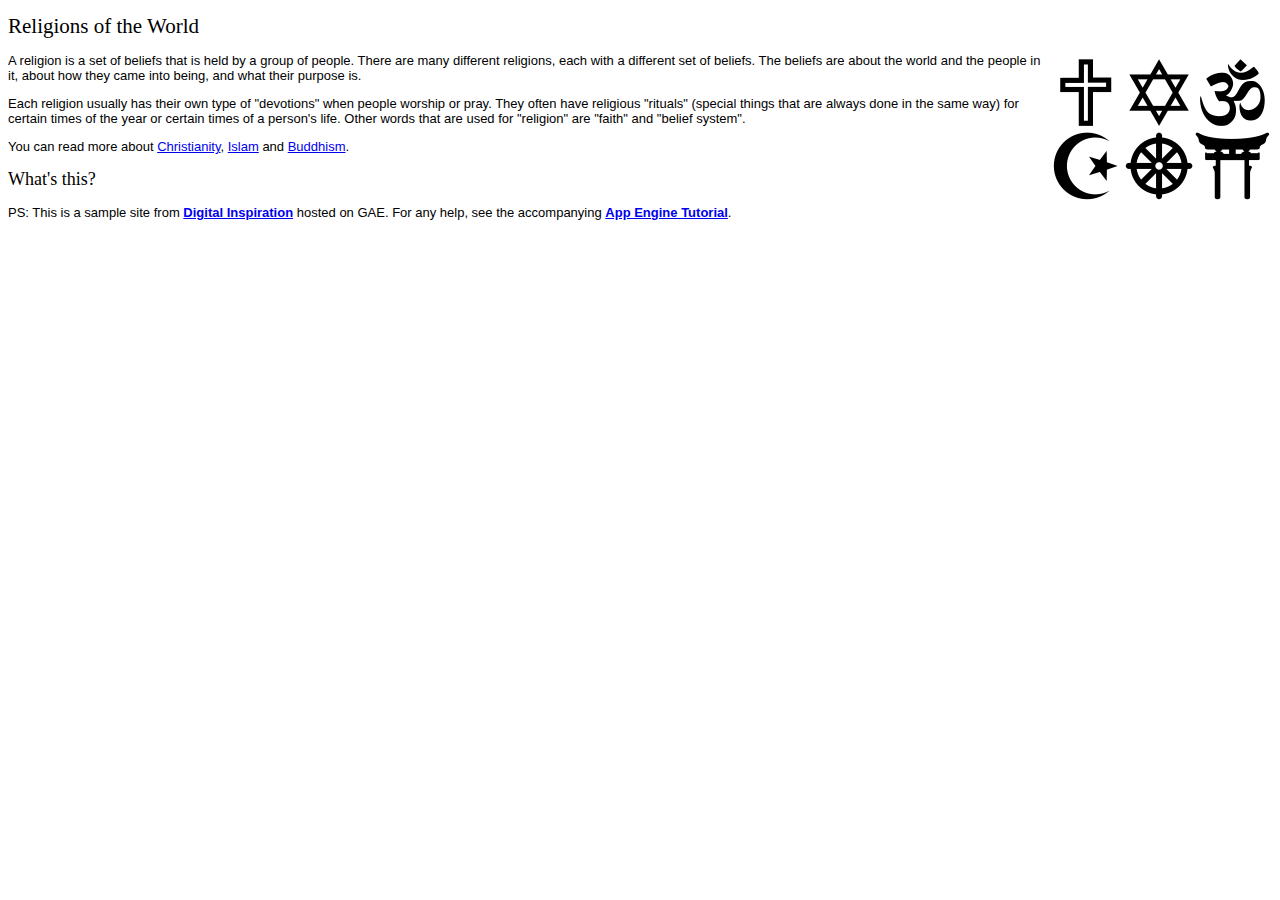
<file: Project-Blog/GoogleAppEngine_Template/index.html>
<!DOCTYPE html PUBLIC "-//W3C//DTD XHTML 1.0 Transitional//EN" "http://www.w3.org/TR/xhtml1/DTD/xhtml1-transitional.dtd">
<html xmlns="http://www.w3.org/1999/xhtml">
<head>
<meta http-equiv="Content-Type" content="text/html; charset=utf-8" />
<title>Religions of the World</title>
<link href="stylesheet.css" rel="stylesheet" type="text/css" />
</head>

<body>
<h1>Religions of the World
</h1>
<p><img src="religion.png" width="220" height="153" align="right" />A religion is a set of beliefs that is held by a group of people. There are many different religions, each with a different set of beliefs. The beliefs are about the world and the people in it, about how they came into being, and what their purpose is. </p>
<p>Each religion usually has their own type of &quot;devotions&quot; when people worship or pray. They often have religious &quot;rituals&quot; (special things that are always done in the same way) for certain times of the year or certain times of a person's life. Other words that are used for &quot;religion&quot; are &quot;faith&quot; and &quot;belief system&quot;.</p>
You can read more about <a href="christ.html">Christianity</a>, <a href="islam.html">Islam</a> and <a href="buddha.html">Buddhism</a>.

<h2>What's this?</h2>
<p>PS: This is a sample site from <strong><a href="http://www.labnol.org/">Digital Inspiration</a></strong> hosted on GAE. For any help, see the accompanying <strong><a href="http://www.labnol.org/internet/host-website-on-google-app-engine/18801/">App Engine Tutorial</a></strong>.</p>
</body>
</html>
</file>
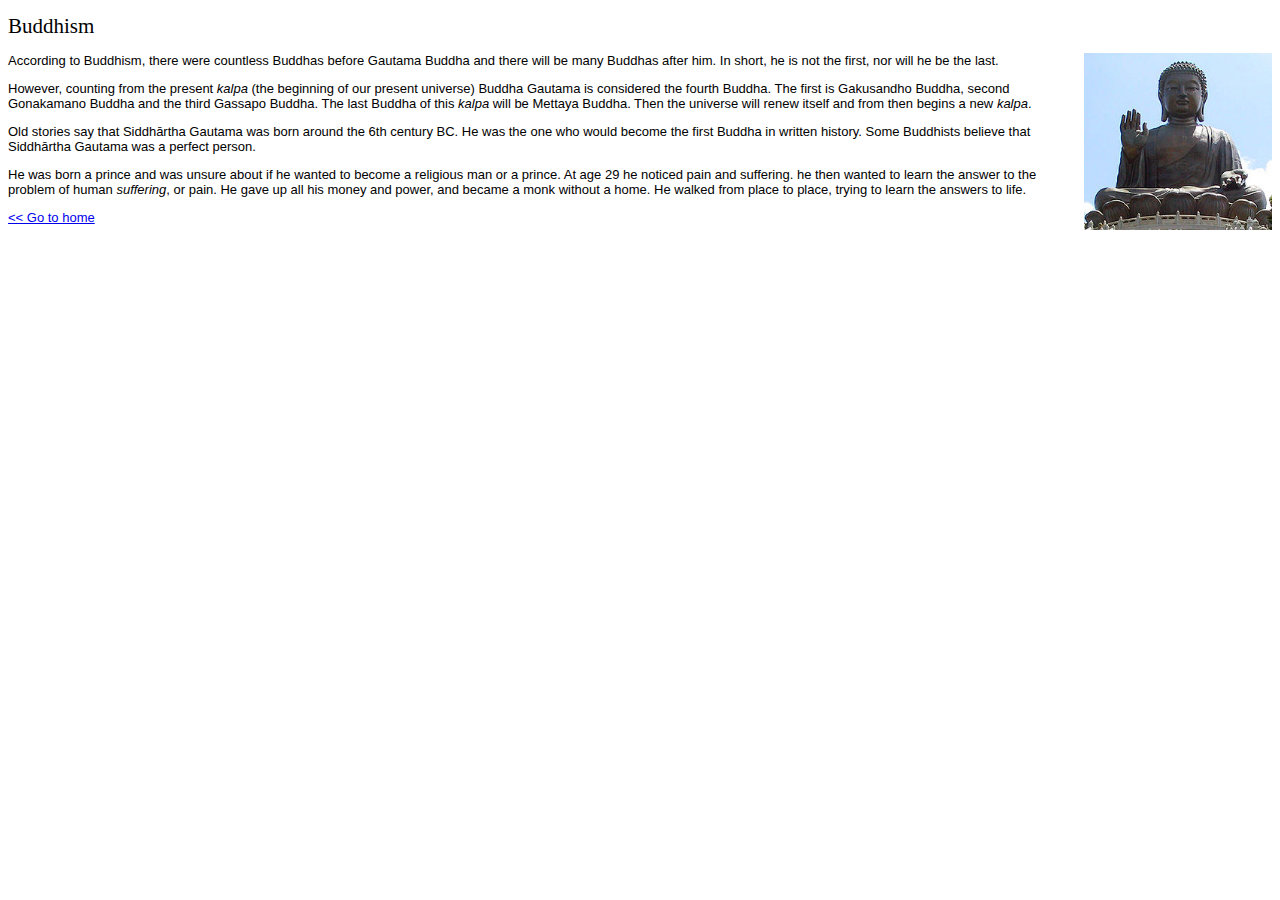
<file: Project-Blog/GoogleAppEngine_Template/buddha.html>
<!DOCTYPE html PUBLIC "-//W3C//DTD XHTML 1.0 Transitional//EN" "http://www.w3.org/TR/xhtml1/DTD/xhtml1-transitional.dtd">
<html xmlns="http://www.w3.org/1999/xhtml">
<head>
<meta http-equiv="Content-Type" content="text/html; charset=utf-8" />
<title>Buddhism</title>
<link href="stylesheet.css" rel="stylesheet" type="text/css" />

</head>

<body>
<h1>Buddhism</h1>
<p><img src="buddha.jpg" width="188" height="177" align="right" />According to Buddhism, there were countless Buddhas before Gautama Buddha and there will be many Buddhas after him. In short, he is not the first, nor will he be the last.</p>
<p>However, counting from the present <em>kalpa</em> (the beginning of our present universe) Buddha Gautama is considered the fourth Buddha. The first is Gakusandho Buddha, second Gonakamano Buddha and the third Gassapo Buddha. The last Buddha of this <em>kalpa</em> will be Mettaya Buddha. Then the universe will renew itself and from then begins a new <em>kalpa</em>.</p>
<p>Old stories say that Siddhārtha Gautama was born around the 6th century BC. He was the one who would become the first Buddha in written history. Some Buddhists believe that Siddhārtha Gautama was a perfect person.</p>
<p>He was born a prince and was unsure about if he wanted to become a religious man or a prince. At age 29 he noticed pain and suffering. he then wanted to learn the answer to the problem of human <em>suffering</em>, or pain. He gave up all his money and power, and became a monk without a home. He walked from place to place, trying to learn the answers to life.</p>
<p><a href="index.html">&lt;&lt; Go to home</a></p>
</body>
</html>
</file>
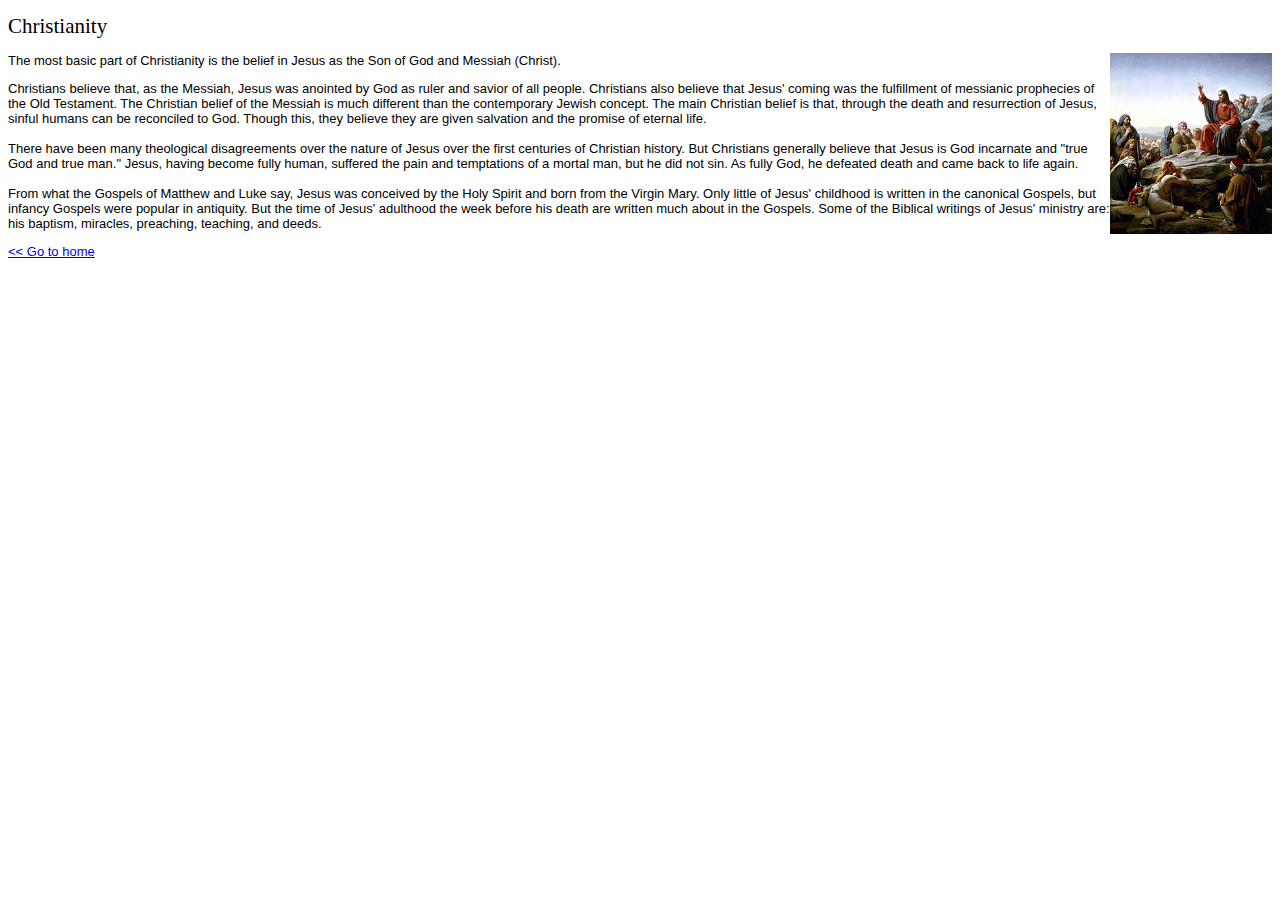
<file: Project-Blog/GoogleAppEngine_Template/christ.html>
<!DOCTYPE html PUBLIC "-//W3C//DTD XHTML 1.0 Transitional//EN" "http://www.w3.org/TR/xhtml1/DTD/xhtml1-transitional.dtd">
<html xmlns="http://www.w3.org/1999/xhtml">
<head>
<meta http-equiv="Content-Type" content="text/html; charset=utf-8" />
<title>Christianity</title>
<link href="stylesheet.css" rel="stylesheet" type="text/css" />

</head>

<body>
<h1>Christianity</h1>
<p><img src="sermon.jpg" width="162" height="181" align="right" />The most basic part of Christianity is the belief in Jesus as the Son of God and Messiah (Christ).</p>
<p>  Christians believe that, as the Messiah, Jesus was anointed by God as ruler and savior of all people. Christians also believe that Jesus' coming was the fulfillment of messianic prophecies of the Old Testament. The Christian belief of the Messiah is much different than the contemporary Jewish concept. The main Christian belief is that, through the death and resurrection of Jesus, sinful humans can be reconciled to God. Though this, they believe they are given salvation and the promise of eternal life.<br />
  <br />
  There have been many theological disagreements over the nature of Jesus over the first centuries of Christian history. But Christians generally believe that Jesus is God incarnate and &quot;true God and true man.&quot; Jesus, having become fully human, suffered the pain and temptations of a mortal man, but he did not sin. As fully God, he defeated death and came back to life again. <br />
  <br />
From what the Gospels of Matthew and Luke say, Jesus was conceived by the Holy Spirit and born from the Virgin Mary. Only little of Jesus' childhood is written in the canonical Gospels, but infancy Gospels were popular in antiquity. But the time of Jesus' adulthood the week before his death are written much about in the Gospels. Some of the Biblical writings of Jesus' ministry are: his baptism, miracles, preaching, teaching, and deeds.</p>
<p><a href="index.html">&lt;&lt; Go to home</a></p>
<p><br />
</p>
</body>
</html>
</file>
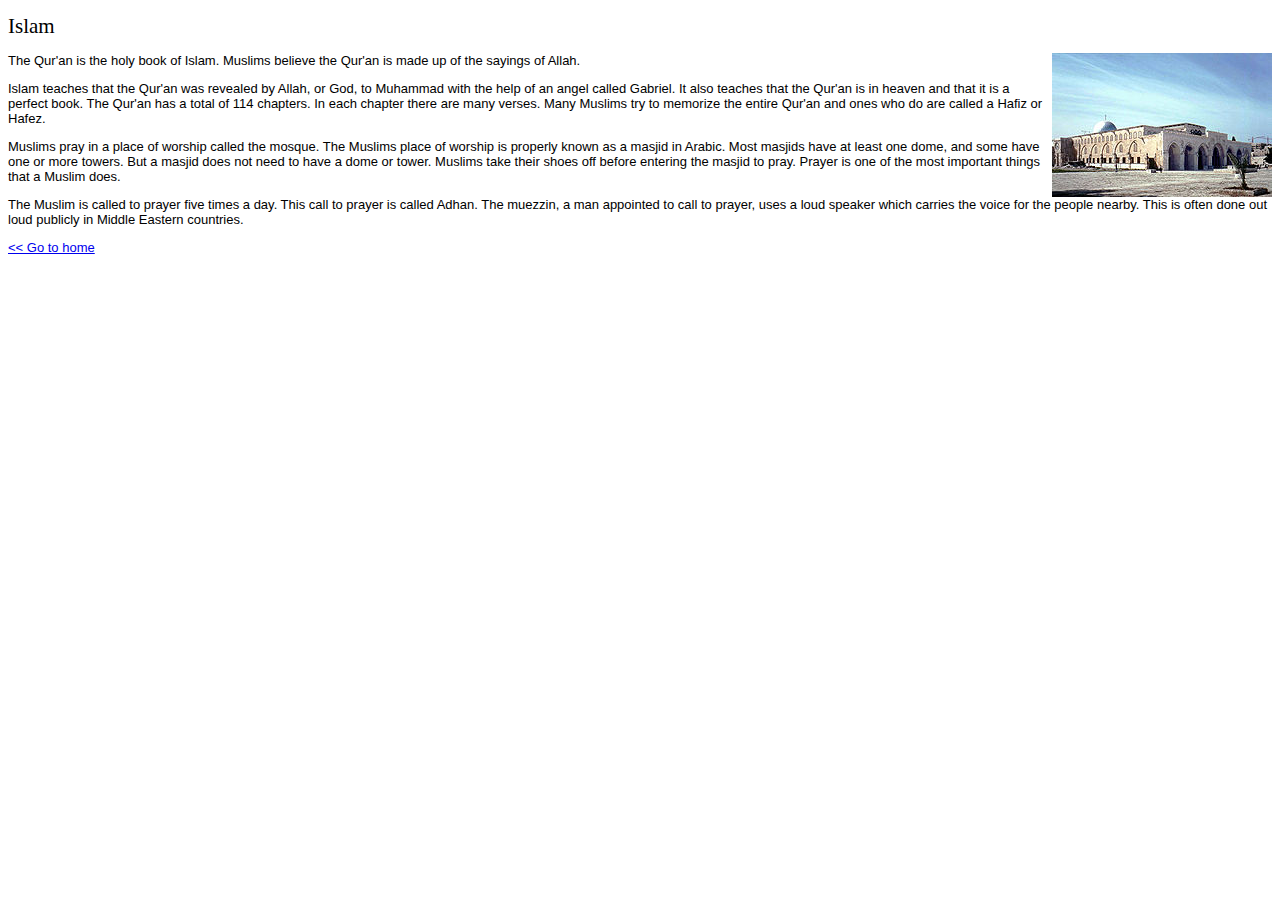
<file: Project-Blog/GoogleAppEngine_Template/islam.html>
<!DOCTYPE html PUBLIC "-//W3C//DTD XHTML 1.0 Transitional//EN" "http://www.w3.org/TR/xhtml1/DTD/xhtml1-transitional.dtd">
<html xmlns="http://www.w3.org/1999/xhtml">
<head>
<meta http-equiv="Content-Type" content="text/html; charset=utf-8" />
<title>Islam</title>
<link href="stylesheet.css" rel="stylesheet" type="text/css" />

</head>

<body>
<h1>Islam</h1>
<p><img src="islam.jpg" width="220" height="144" align="right" />The Qur'an is the holy book of Islam. Muslims believe the Qur'an is made up of the sayings of Allah.</p>
<p>Islam teaches that the Qur'an was revealed by Allah, or God, to Muhammad with the help of an angel called Gabriel. It also teaches that the Qur'an is in heaven and that it is a perfect book. The Qur'an has a total of 114 chapters. In each chapter there are many verses. Many Muslims try to memorize the entire Qur'an and ones who do are called a Hafiz or Hafez.</p>
<p>Muslims pray in a place of worship called the mosque. The Muslims place of worship is properly known as a masjid in Arabic. Most masjids have at least one dome, and some have one or more towers. But a masjid does not need to have a dome or tower. Muslims take their shoes off before entering the masjid to pray. Prayer is one of the most important things that a Muslim does.</p>
<p>The Muslim is called to prayer five times a day. This call to prayer is called Adhan. The muezzin, a man appointed to call to prayer, uses a loud speaker which carries the voice for the people nearby. This is often done out loud publicly in Middle Eastern countries.</p>
<p><a href="index.html">&lt;&lt; Go to home</a></p>
</body>
</html>
</file>
<file: Project-Blog/GoogleAppEngine_Template/stylesheet.css>
body {
	font: 13px Verdana, sans-serif;
}
h1 {
	font: 21px Georgia, "Times New Roman", Times, serif;
}
h2 {
	font: 18px Georgia, "Times New Roman", Times, serif;
}
</file>
